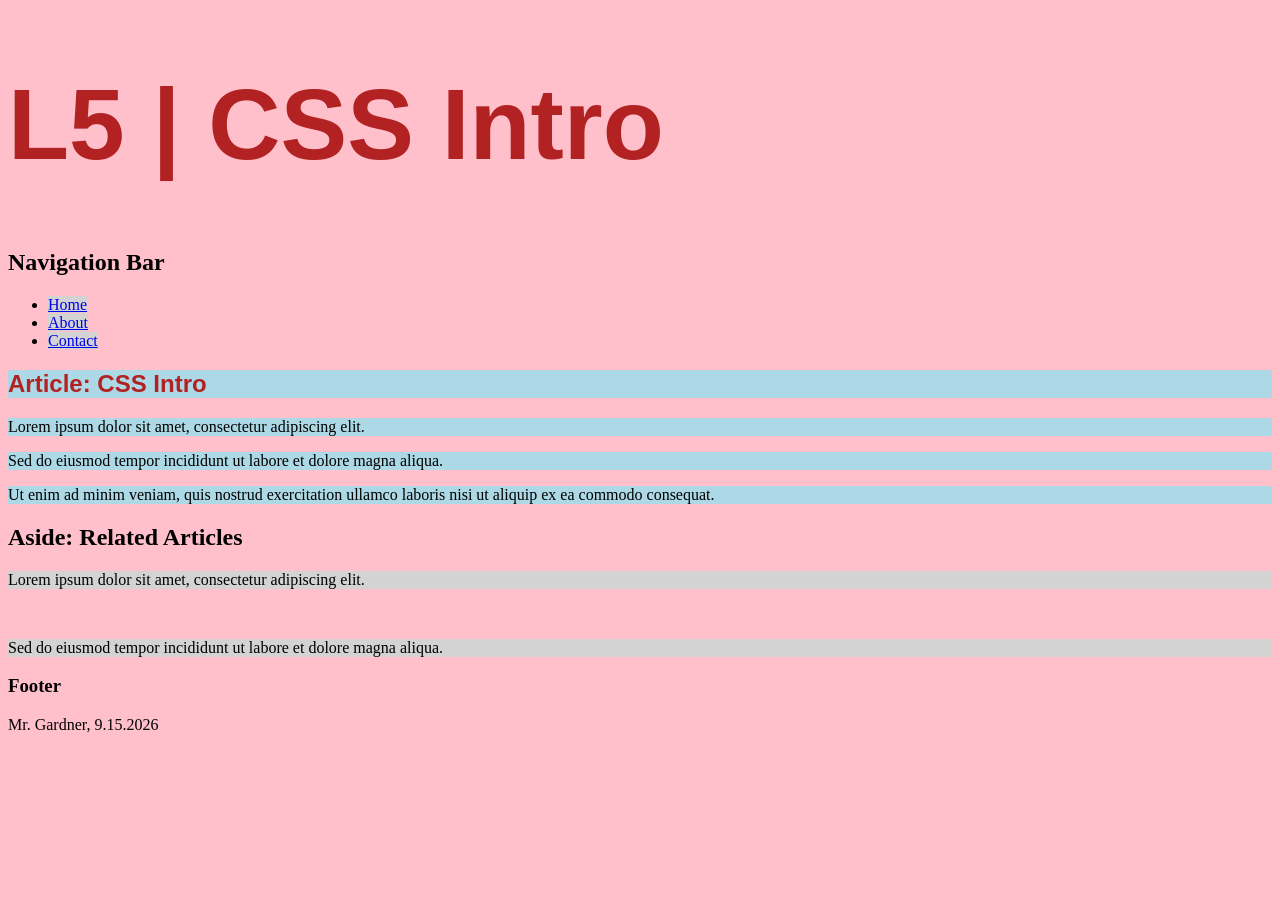
<file: HTML/CSS/L5/index.html>
<!DOCTYPE html>
<html lang="en">
<head>
    <meta charset="UTF-8">
    <meta name="viewport" content="width=device-width, initial-scale=1.0">
    <title>L5 | CSS Intro</title>
    <link rel="stylesheet" href="./styles.css">
</head>
<body>
        <header>
            <h1 id="TopHeader">L5 | CSS Intro</h1>
        </header>
    <main>
        <nav>
            <h2>Navigation Bar</h2>
            <ul>
                <li><a href="./contact.html">Home</a></li>
                <li><a href="./about.html">About</a></li>
                <li><a href="./contact.html">Contact</a></li>
        </nav>
        <article>
            <h1 class="article-section">Article: CSS Intro</h1>
            <section class="article-section">
                <p>Lorem ipsum dolor sit amet, consectetur adipiscing elit.</p>
            </section>
            <section class="article-section">
                <p>Sed do eiusmod tempor incididunt ut labore et dolore magna aliqua.</p>
            </section>
            <section class="article-section">
                <p>Ut enim ad minim veniam, quis nostrud exercitation ullamco laboris nisi ut aliquip ex ea commodo consequat.</p>
            </section>
        </article>
                <h2>Aside: Related Articles</h2>
            <section>
                <p> Lorem ipsum dolor sit amet, consectetur adipiscing elit. </p>
            </section>
            <br>
            <section>
                <p> Sed do eiusmod tempor incididunt ut labore et dolore magna aliqua. </p>
            </section>
        </aside>
    </main>
    <footer>
        <h3>Footer</h3>
        <p> Mr. Gardner, 9.15.2026</p>
    </footer>
</body>
</html>
</file>
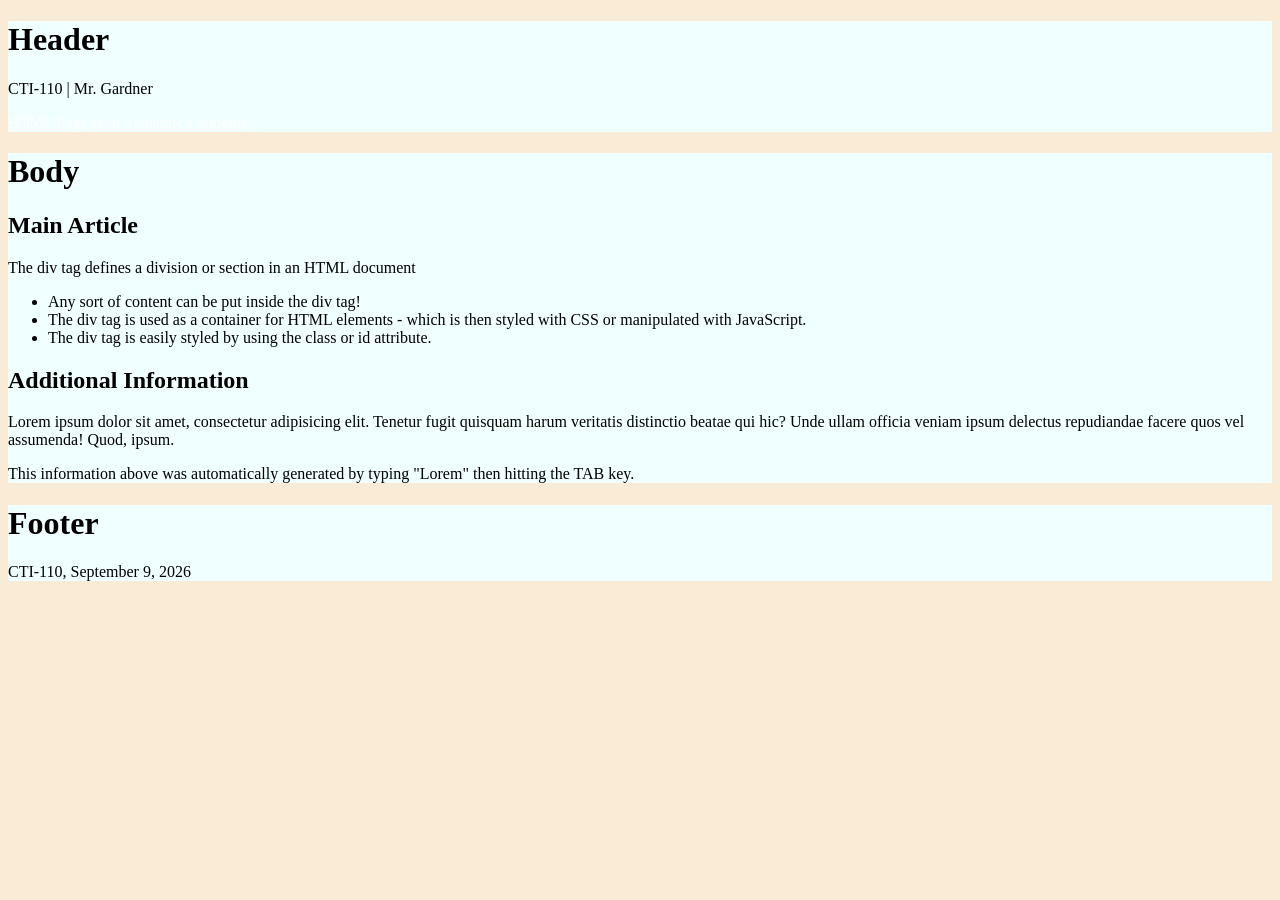
<file: HTML/Semantics/divs.html>
<!DOCTYPE html>
<html lang="en">
<head>
    <meta charset="UTF-8">
    <meta name="viewport" content="width=device-width, initial-scale=1.0">
    <title>HTML Divs Only</title>
    <link rel="stylesheet" href="./styles.css"
</head>
<body>
    <div>
        <h1>Header</h1>
        <p>CTI-110 | Mr. Gardner</p>
        <a href="./semantics.html">HTML Page with Semantic Elements</a>
    </div>
    <div>
        <h1>Body</h1>
        <div>
            <h2>Main Article</h2>
                <p>The div tag defines a division or section in an HTML document</p>
                <ul>
                    <li>Any sort of content can be put inside the div tag! </li>
                    <li>The div tag is used as a container for HTML elements - which is then styled with CSS or manipulated with JavaScript.</li>
                    <li>The div tag is easily styled by using the class or id attribute.</li>
                </ul>
        </div>
        <div>
            <h2>Additional Information</h2>
            <p>Lorem ipsum dolor sit amet, consectetur adipisicing elit. Tenetur fugit quisquam harum veritatis distinctio beatae qui hic? Unde ullam officia veniam ipsum delectus repudiandae facere quos vel assumenda! Quod, ipsum.</p>
            <p>This information above was automatically generated by typing "Lorem" then hitting the TAB key.</p>
        </div>
    </div>
    <div>
        <h1>Footer</h1>
        <p>CTI-110, September 9, 2026</p>
    </div>
</body>
</html>
</file>
<file: HTML/CSS/L5/styles.css>
h1 {
    color: firebrick;
    font-family:'Comic Sans MS', cursive, sans-serif;
}

section {
    background-color: lightgray;
}

.article-section {
    background-color: lightblue;
}

#TopHeader {
    font-size: 100px;
}

a:hover {
    color: orange
}

p:hover {
    color:green
}

body {
    background-color: pink;

}

a {
    background-color: lightgray;
}
</file>
<file: HTML/Semantics/styles.css>
body{
    background-color: antiquewhite;
}

div {
    background-color: azure;
}

header {
    background-color:magenta;
    color:chartreuse;
}

nav {
    background-color: darkseagreen;
}

section {
    background-color:cornflowerblue ;
    color: white
}

article {
    background-color: lightsteelblue;
}

aside {
    background-color: olive;
}

footer {
    background-color: blanchedalmond;
}

a {
    color: white
}
</file>
